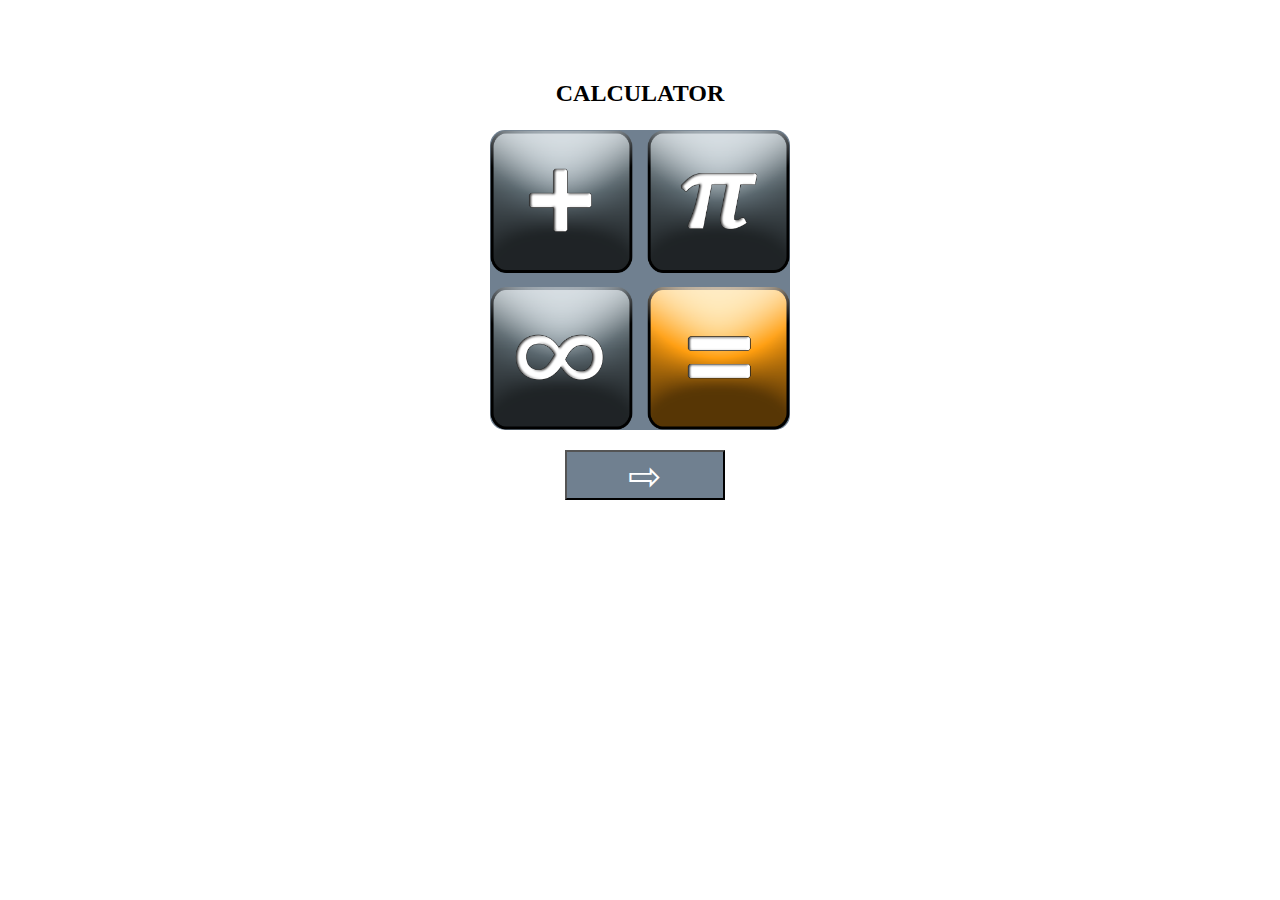
<file: index.html>
<!DOCTYPE html>
<html>
    <head>
        <meta charset="utf-8">
        <meta name="viewport" content="width=device-width, initial-scale=1.0">
     <link rel="stylesheet" href="./assets/CSS/style.css">
     <title>Task 12</title>
</head>
<body>
    <div>
    <h2 class="bx-heading">CALCULATOR</h2>
<div class="bx-main">
    </div>
    <button class="bx-main__button" type="button"><a href="./calculator.html"> <span style='font-size:40px; color: white;'>&#8680;</span></a></button>
</div>


</body>
    
</html>
</file>
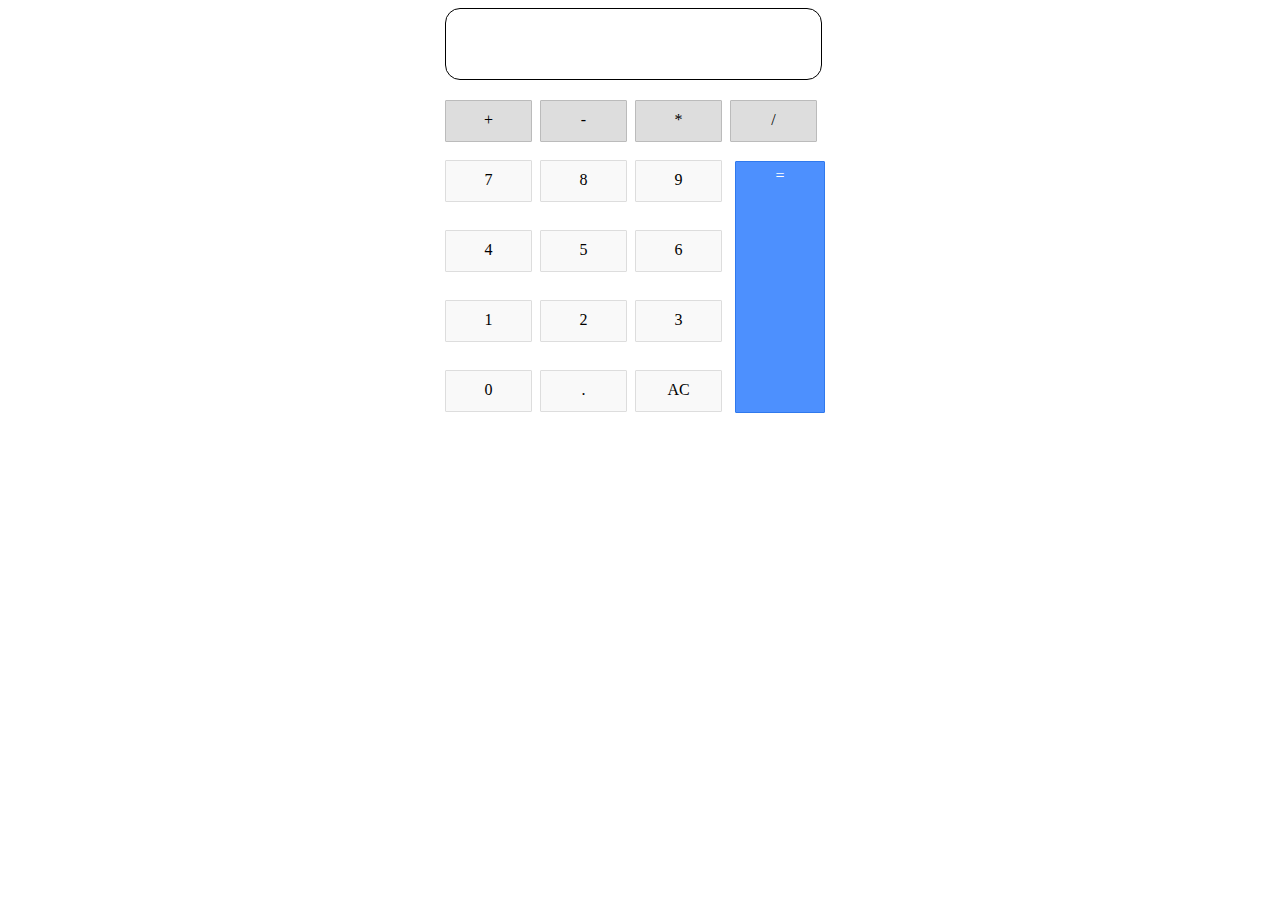
<file: calculator.html>
<!DOCTYPE html>
<html>
    <head>
        <meta charset="utf-8">
        <meta name="viewport" content="width=device-width, initial-scale=1.0">
     <link rel="stylesheet" href="./assets/CSS/style.css">
     <title>CALCULATOR</title>
</head> 
<body> 
  
    <div>
        <div class="bx-cal__input" id="input"></div>
        <div class="bx-cal__buttons">
          <div class="bx-cal__buttons--operators">
            <div>+</div>
            <div>-</div>
            <div>*</div>
            <div>/</div>
          </div>

          <div class="bx-cal__buttons--leftPanel">
            <div class="bx-cal__buttons--leftPanel__numbers">
              <div>7</div>
              <div>8</div>
              <div>9</div>
            </div>
            <div class="bx-cal__buttons--leftPanel__numbers">
              <div>4</div>
              <div>5</div>
              <div>6</div>
            </div>
            <div class="bx-cal__buttons--leftPanel__numbers">
              <div>1</div>
              <div>2</div>
              <div>3</div>
            </div>
            <div class="bx-cal__buttons--leftPanel__numbers">
              <div>0</div>
              <div>.</div>
              <div id="clear">AC</div>
            </div>
          </div>
          <div class="bx-cal__buttons--equal" id="result">=</div>
        </div>
      </div>
    <script src="./assets/js/script.js"></script>
</body> 
  
</html>
</file>
<file: assets/CSS/style.css>
div {
    width: 390px;
    height: 70px;
    margin: 0 auto;
  
}
.bx-main{
    width:300px;
    height:300px;
    background-image:url(Images/calculator.jpg);
    background-position:center;
    background-repeat:no-repeat;
    background-size:contain;
    margin-top:50px;
    border-radius:5%;
    background-color:#708090;
    
}
.bx-heading{
    height:0;
    text-align:center;
    margin-top:80px;
}
a{
    text-decoration:none;
}
.bx-main__button{
    height:50px;
    width:160px;
    margin-top:20px;
    margin-left: 120px;
    background-color:#708090;

}

.bx-main__button:hover {
    background-color: rgb(146, 172, 199);
}
  
  .bx-cal__input {
    border: 1px solid black;
    border-radius: 15px;
    height: 60px;
    width: 360px;
    padding-right: 15px;
    padding-top: 10px;
    text-align: right;
    margin-left:0px;
    font-size: 2.5rem;
    overflow-x: auto;
    transition: all .2s ease-in-out;
    
  }
  
  .bx-cal__input:hover {
    border: 1px solid #bbb;
    -webkit-box-shadow: inset 0px 1px 4px 0px rgba(0, 0, 0, 0.2);
    box-shadow: inset 0px 1px 4px 0px rgba(0, 0, 0, 0.2);
  }

  
  .bx-cal__buttons--operators div {
    display: inline-block;
    border: 1px solid #bbb;
    border-radius: 1px;
    width: 65px;
    height: 20px;
    text-align: center;
    padding: 10px;
    margin: 20px 4px 10px 0;
    cursor: pointer;
    background-color: #ddd;
    transition: border-color .2s ease-in-out, background-color .2s, box-shadow .2s;
  }
  
  .bx-cal__buttons--operators div:hover {
    background-color: #ddd;
    -webkit-box-shadow: 0px 1px 4px 0px rgba(0, 0, 0, 0.2);
    box-shadow: 0px 1px 4px 0px rgba(0, 0, 0, 0.2);
    border-color: #aaa;
  }
  
  .bx-cal__buttons--operators div:active {
    font-weight: bold;
  }
  
  .bx-cal__buttons--leftPanel {
    display: inline-block;
  }
  
  .bx-cal__buttons--leftPanel__numbers div {
    display: inline-block;
    border: 1px solid #ddd;
    border-radius: 1px;
    width: 65px;
    height: 20px;
    text-align: center;
    padding: 10px;
    margin: 10px 4px 10px 0;
    cursor: pointer;
    background-color: #f9f9f9;
    transition: border-color .2s ease-in-out, background-color .2s, box-shadow .2s;
  }
  
  .bx-cal__buttons--leftPanel__numbers div:hover {
    background-color: #f1f1f1;
    -webkit-box-shadow: 0px 1px 4px 0px rgba(0, 0, 0, 0.2);
    box-shadow: 0px 1px 4px 0px rgba(0, 0, 0, 0.2);
    border-color: #bbb;
  }
  
  .bx-cal__buttons--leftPanel__numbers div:active {
    font-weight: bold;
  }
  
  div.bx-cal__buttons--equal {
    display: inline-block;
    border: 1px solid #3079ED;
    border-radius: 1px;
    width: 20%;
    height: 240px;
    text-align: center;
    padding: 5px 5px;
    margin: 10px 0px 0px 0;
    vertical-align: top;
    cursor: pointer;
    color: #FFF;
    background-color: #4d90fe;
    transition: all .2s ease-in-out;
    margin-left: 290px;
    margin-top: -238px;
  }
  
  div.bx-cal__buttons--equal:hover {
    background-color: #307CF9;
    -webkit-box-shadow: 0px 1px 4px 0px rgba(0, 0, 0, 0.2);
    box-shadow: 0px 1px 4px 0px rgba(0, 0, 0, 0.2);
    border-color: #1857BB;
  }
  
  div.bx-cal__buttons--equal:active {
    font-weight: bold;
  }

@media screen and(min-width:50px) and (max-width:768px){
    .bx-main{
        width:500x;
        height:auto;
    }

}
    
    @media screen and(min-width:769px) and (max-width:1500px){
        .bx-main{
            width:300px;
            height:300px;
        }}
</file>
